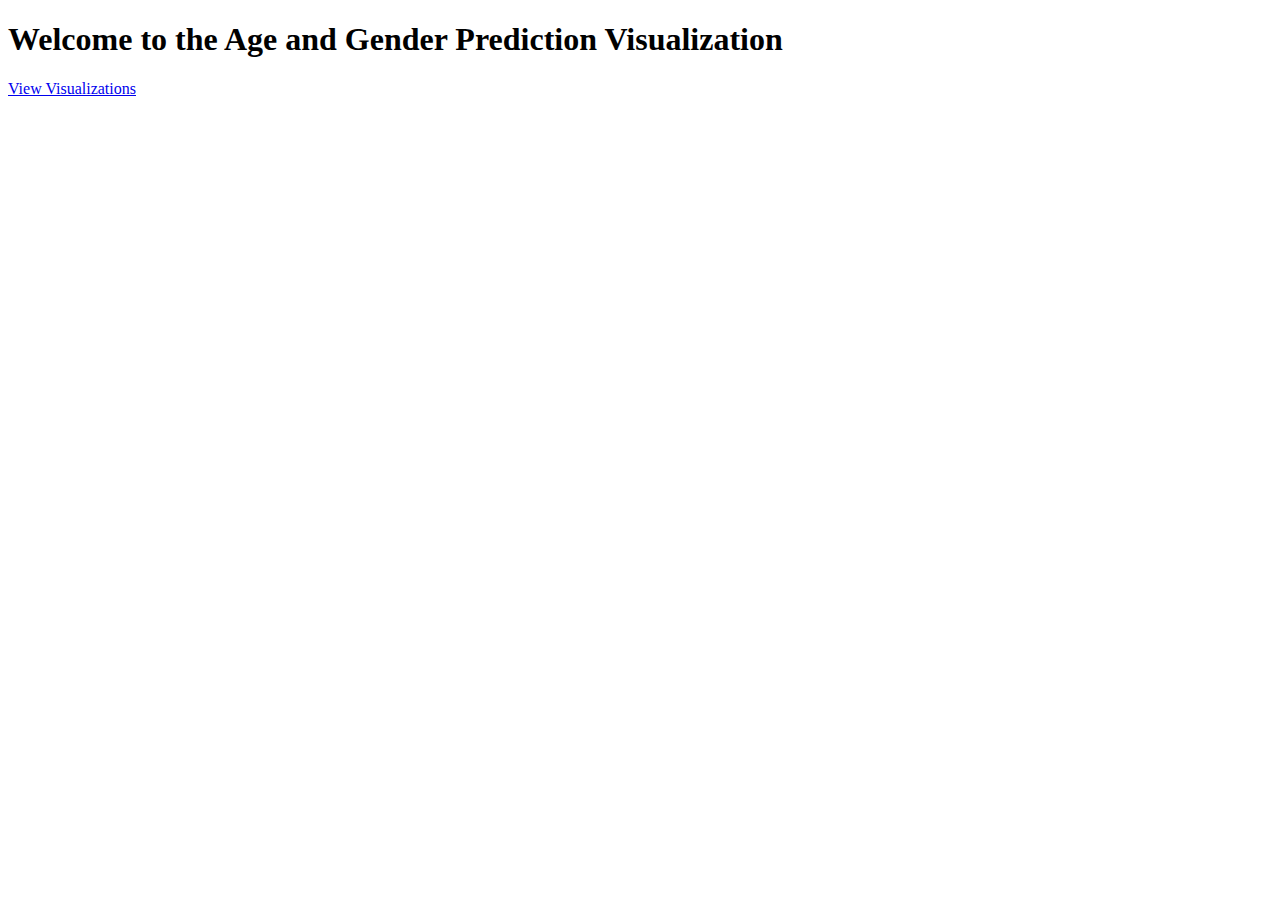
<file: templates/index.html>
<!DOCTYPE html>
<html lang="en">
<head>
    <meta charset="UTF-8">
    <meta name="viewport" content="width=device-width, initial-scale=1.0">
    <title>Age and Gender Prediction Visualization</title>
</head>
<body>
    <h1>Welcome to the Age and Gender Prediction Visualization</h1>
    <p><a href="/visualization">View Visualizations</a></p>
</body>
</html>
</file>
